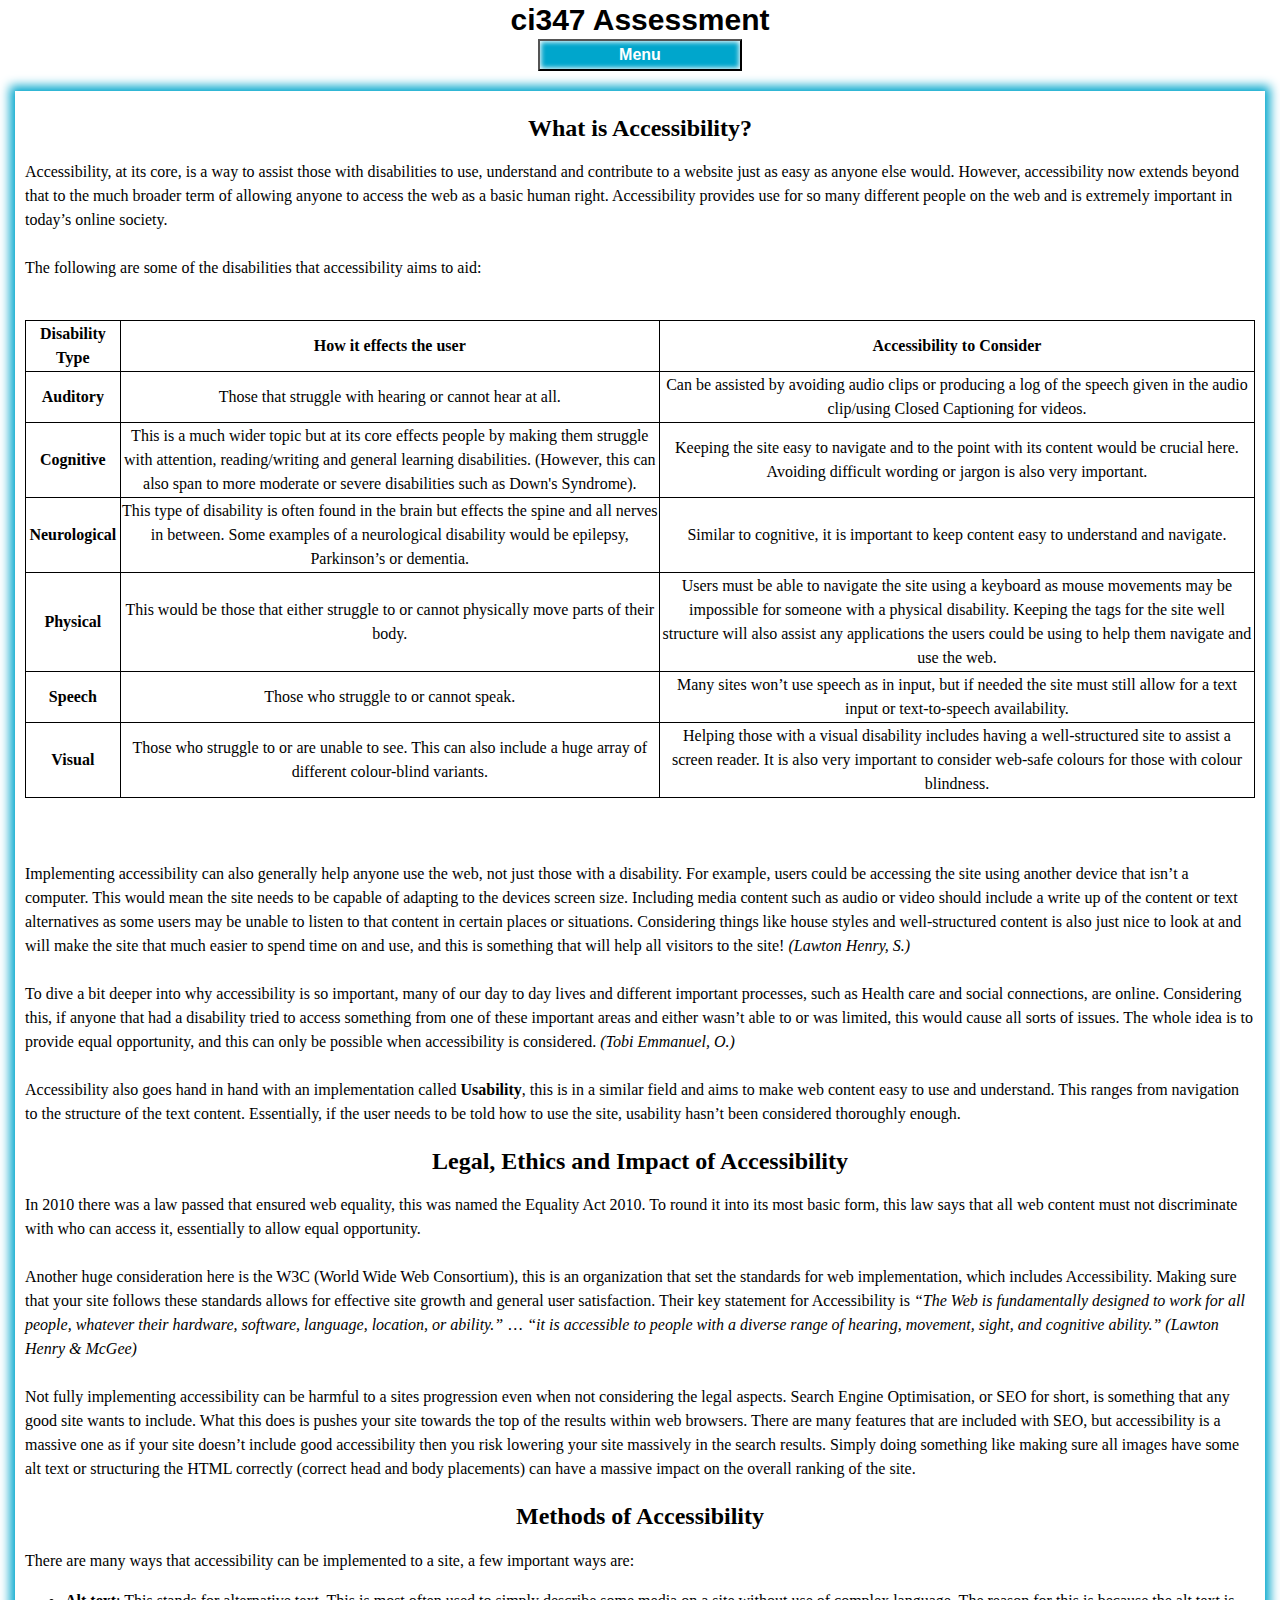
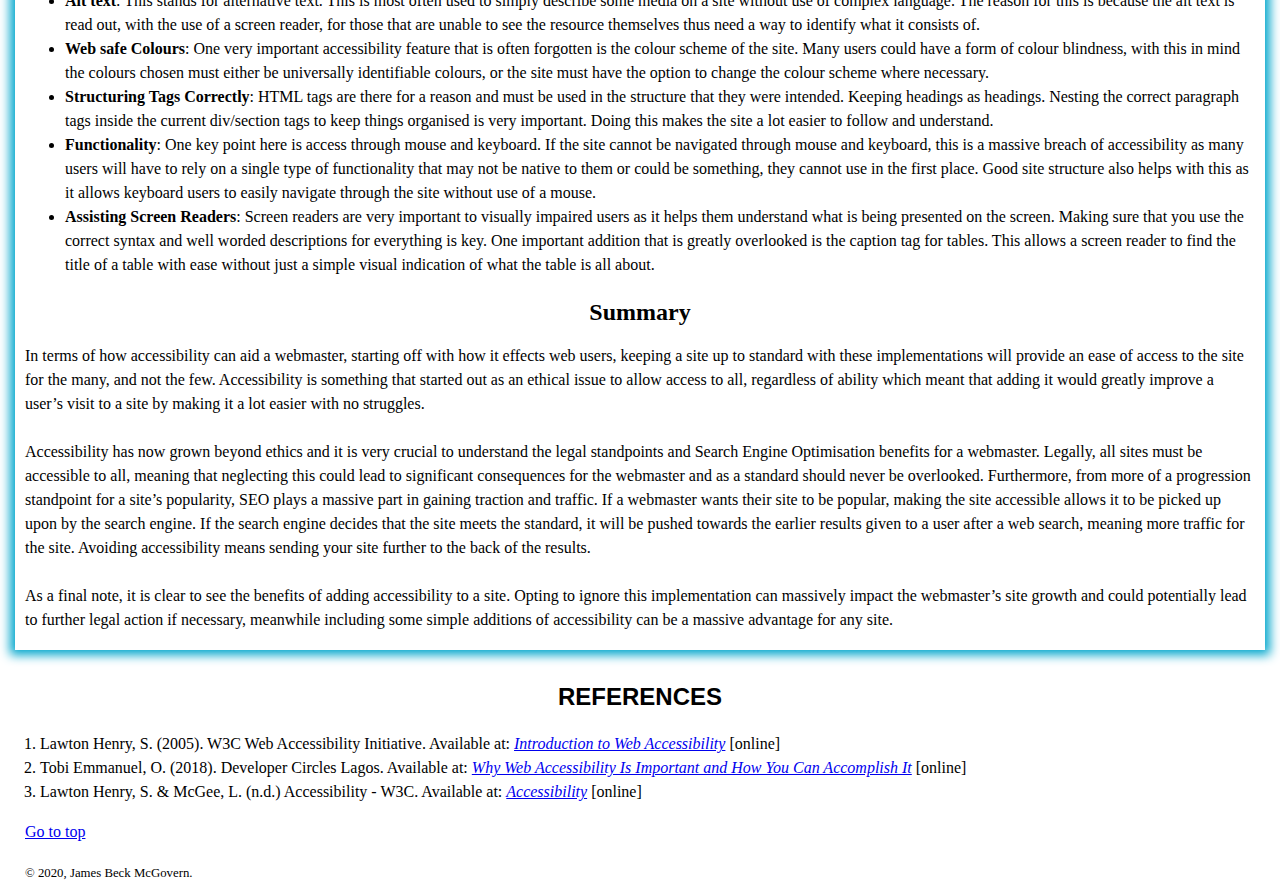
<file: index.html>
<!DOCTYPE html>

<html lang="en">
    <head><meta http-equiv="Content-Type" content="text/html; charset=utf-8">
        <meta name="viewport" content="width=device-width, initial-scale=1"/>

        <link rel="stylesheet" type="text/css" href="normalize.css">
        <link rel="stylesheet" type="text/css" href="styles.css">
        
        <link rel="shortcut icon" href="favicon.ico">

		
    <title>Accessibility Options for a Webmaster</title>
   	 	
	</head>

<body class='center'>
    <script src="default.js"></script>
    <a id="top"></a>
	<div id="wrapper">
    <header>
        <h6>ci347 Assessment</h6>
	</header>


    <div id="mySidenav" class="sidenav">
      <a href="javascript:void(0)" class="closebtn" onclick="closeNav()">&times;</a>
      <a href="index.html">What is Accessibility?</a>
      <a href="demo.html">Integrating Accessibility</a>
      <a href="apache.html">Setting up Apache</a>
      <a href="reflection.html">Reflection</a>
    </div>
    <!-- Use any element to open the sidenav -->
    <button class="bCenter" onclick="togNav()" type="button">Menu</button>
    <main>
        <section>
            
            
        <article>
			<header>
			<h4>What is Accessibility?</h4>
			</header>
				<p> 
				Accessibility, at its core, is a way to assist those with disabilities to use, understand and contribute to a website just as easy as anyone else would. However, accessibility now extends beyond that to the much broader term of allowing anyone to access the web as a basic human right. Accessibility provides use for so many different people on the web and is extremely important in today’s online society.
                <br/><br/>
                The following are some of the disabilities that accessibility aims to aid:
                </p>
                <br/>
                <table style="width:100%">
                  <tr>
                    <th>Disability Type</th>
                    <th>How it effects the user</th>
                    <th>Accessibility to Consider</th>
                  </tr>
                  <tr>
                    <td><strong>Auditory</strong></td>
                    <td>Those that struggle with hearing or cannot hear at all.</td>
                    <td>Can be assisted by avoiding audio clips or producing a log of the speech given in the audio clip/using Closed Captioning for videos.</td>
                  </tr>
                  <tr>
                    <td><strong>Cognitive</strong></td>
                    <td>This is a much wider topic but at its core effects people by making them struggle with attention, reading/writing and general learning disabilities. (However, this can also span to more moderate or severe disabilities such as Down's Syndrome).</td>
                    <td>Keeping the site easy to navigate and to the point with its content would be crucial here. Avoiding difficult wording or jargon is also very important.</td>
                  </tr>
                  <tr>
                    <td><strong>Neurological</strong></td>
                    <td>This type of disability is often found in the brain but effects the spine and all nerves in between. Some examples of a neurological disability would be epilepsy, Parkinson’s or dementia.</td>
                    <td>Similar to cognitive, it is important to keep content easy to understand and navigate.</td>
                  </tr>
                  <tr>
                    <td><strong>Physical</strong></td>
                    <td>This would be those that either struggle to or cannot physically move parts of their body.</td>
                    <td>Users must be able to navigate the site using a keyboard as mouse movements may be impossible for someone with a physical disability. Keeping the tags for the site well structure will also assist any applications the users could be using to help them navigate and use the web.</td>
                  </tr>
                  <tr>
                    <td><strong>Speech</strong></td>
                    <td>Those who struggle to or cannot speak.</td>
                    <td>Many sites won’t use speech as in input, but if needed the site must still allow for a text input or text-to-speech availability.</td>
                  </tr>
                  <tr>
                    <td><strong>Visual</strong></td>
                    <td>Those who struggle to or are unable to see. This can also include a huge array of different colour-blind variants.</td>
                    <td>Helping those with a visual disability includes having a well-structured site to assist a screen reader. It is also very important to consider web-safe colours for those with colour blindness.</td>
                  </tr>
                </table>
                <p>
                <br/><br/>
                Implementing accessibility can also generally help anyone use the web, not just those with a disability. For example, users could be accessing the site using another device that isn’t a computer. This would mean the site needs to be capable of adapting to the devices screen size. Including media content such as audio or video should include a write up of the content or text alternatives as some users may be unable to listen to that content in certain places or situations. Considering things like house styles and well-structured content is also just nice to look at and will make the site that much easier to spend time on and use, and this is something that will help all visitors to the site! <cite>(Lawton Henry, S.)</cite>
                    <br/><br/>
                    To dive a bit deeper into why accessibility is so important, many of our day to day lives and different important processes, such as Health care and social connections, are online. Considering this, if anyone that had a disability tried to access something from one of these important areas and either wasn’t able to or was limited, this would cause all sorts of issues. The whole idea is to provide equal opportunity, and this can only be possible when accessibility is considered. <cite>(Tobi Emmanuel, O.)</cite>
                    <br/><br/>
                    Accessibility also goes hand in hand with an implementation called <strong>Usability</strong>, this is in a similar field and aims to make web content easy to use and understand. This ranges from navigation to the structure of the text content. Essentially, if the user needs to be told how to use the site, usability hasn’t been considered thoroughly enough.
                    </p>
            
            <h4>Legal, Ethics and Impact of Accessibility</h4>
            <p>
                In 2010 there was a law passed that ensured web equality, this was named the Equality Act 2010. To round it into its most basic form, this law says that all web content must not discriminate with who can access it, essentially to allow equal opportunity. 
                <br/><br/>
                Another huge consideration here is the W3C (World Wide Web Consortium), this is an organization that set the standards for web implementation, which includes Accessibility. Making sure that your site follows these standards allows for effective site growth and general user satisfaction. Their key statement for Accessibility is <cite>“The Web is fundamentally designed to work for all people, whatever their hardware, software, language, location, or ability.”</cite> … <cite>“it is accessible to people with a diverse range of hearing, movement, sight, and cognitive ability.”</cite> <cite>(Lawton Henry & McGee)</cite>
                <br/><br/>
                Not fully implementing accessibility can be harmful to a sites progression even when not considering the legal aspects. Search Engine Optimisation, or SEO for short, is something that any good site wants to include. What this does is pushes your site towards the top of the results within web browsers. There are many features that are included with SEO, but accessibility is a massive one as if your site doesn’t include good accessibility then you risk lowering your site massively in the search results. Simply doing something like making sure all images have some alt text or structuring the HTML correctly (correct head and body placements) can have a massive impact on the overall ranking of the site.
                </p>
                
                <h4>Methods of Accessibility</h4>
                <p>
                    There are many ways that accessibility can be implemented to a site, a few important ways are:
                    </p>
                    <ul>
                    <li><strong>Alt text</strong>: This stands for alternative text. This is most often used to simply describe some media on a site without use of complex language. The reason for this is because the alt text is read out, with the use of a screen reader, for those that are unable to see the resource themselves thus need a way to identify what it consists of.</li>
                    <li><strong>Web safe Colours</strong>: One very important accessibility feature that is often forgotten is the colour scheme of the site. Many users could have a form of colour blindness, with this in mind the colours chosen must either be universally identifiable colours, or the site must have the option to change the colour scheme where necessary.</li>
                    <li><strong>Structuring Tags Correctly</strong>: HTML tags are there for a reason and must be used in the structure that they were intended. Keeping headings as headings. Nesting the correct paragraph tags inside the current div/section tags to keep things organised is very important. Doing this makes the site a lot easier to follow and understand.</li>
                    <li><strong>Functionality</strong>: One key point here is access through mouse and keyboard. If the site cannot be navigated through mouse and keyboard, this is a massive breach of accessibility as many users will have to rely on a single type of functionality that may not be native to them or could be something, they cannot use in the first place. Good site structure also helps with this as it allows keyboard users to easily navigate through the site without use of a mouse.</li>
                    <li><strong>Assisting Screen Readers</strong>: Screen readers are very important to visually impaired users as it helps them understand what is being presented on the screen. Making sure that you use the correct syntax and well worded descriptions for everything is key. One important addition that is greatly overlooked is the caption tag for tables. This allows a screen reader to find the title of a table with ease without just a simple visual indication of what the table is all about.</li>
                    </ul>
                    
                    <h4>Summary</h4>
                    <p>
                        In terms of how accessibility can aid a webmaster, starting off with how it effects web users, keeping a site up to standard with these implementations will provide an ease of access to the site for the many, and not the few. Accessibility is something that started out as an ethical issue to allow access to all, regardless of ability which meant that adding it would greatly improve a user’s visit to a site by making it a lot easier with no struggles.<br/><br/>
                        Accessibility has now grown beyond ethics and it is very crucial to understand the legal standpoints and Search Engine Optimisation benefits for a webmaster. Legally, all sites must be accessible to all, meaning that neglecting this could lead to significant consequences for the webmaster and as a standard should never be overlooked. Furthermore, from more of a progression standpoint for a site’s popularity, SEO plays a massive part in gaining traction and traffic. If a webmaster wants their site to be popular, making the site accessible allows it to be picked up upon by the search engine. If the search engine decides that the site meets the standard, it will be pushed towards the earlier results given to a user after a web search, meaning more traffic for the site. Avoiding accessibility means sending your site further to the back of the results.<br/><br/>
                        As a final note, it is clear to see the benefits of adding accessibility to a site. Opting to ignore this implementation can massively impact the webmaster’s site growth and could potentially lead to further legal action if necessary, meanwhile including some simple additions of accessibility can be a massive advantage for any site.

                    </p>
            </article>
        </section>
        <section>
        
        	<h2>REFERENCES</h2>
            
            	<ol>
                	<li>
                	    Lawton Henry, S. (2005). W3C Web Accessibility Initiative. Available at: <cite><a href="https://www.w3.org/WAI/fundamentals/accessibility-intro" target="_blank">Introduction to Web Accessibility</a></cite> [online]
                	</li>
                	<li>
                	    Tobi Emmanuel, O. (2018). Developer Circles Lagos. Available at: <cite><a href="https://medium.com/fbdevclagos/why-web-accessibility-is-important-and-how-you-can-accomplish-it-4f59fda7859c" target="_blank">Why Web Accessibility Is Important and How You Can Accomplish It</a></cite> [online] 
                	</li>
                	<li>
                	    Lawton Henry, S. & McGee, L. (n.d.) Accessibility - W3C. Available at: <cite><a href="https://www.w3.org/standards/webdesign/accessibility" target="_blank">Accessibility</a></cite> [online] 
                	</li>
                </ol>
            
        </section>    
    
    </main>

	<footer>
        <p><a href="#top">Go to top</a></p>
		<small>© 2020, James Beck McGovern.</small>
	</footer>

	</div>

</body></html>
</file>
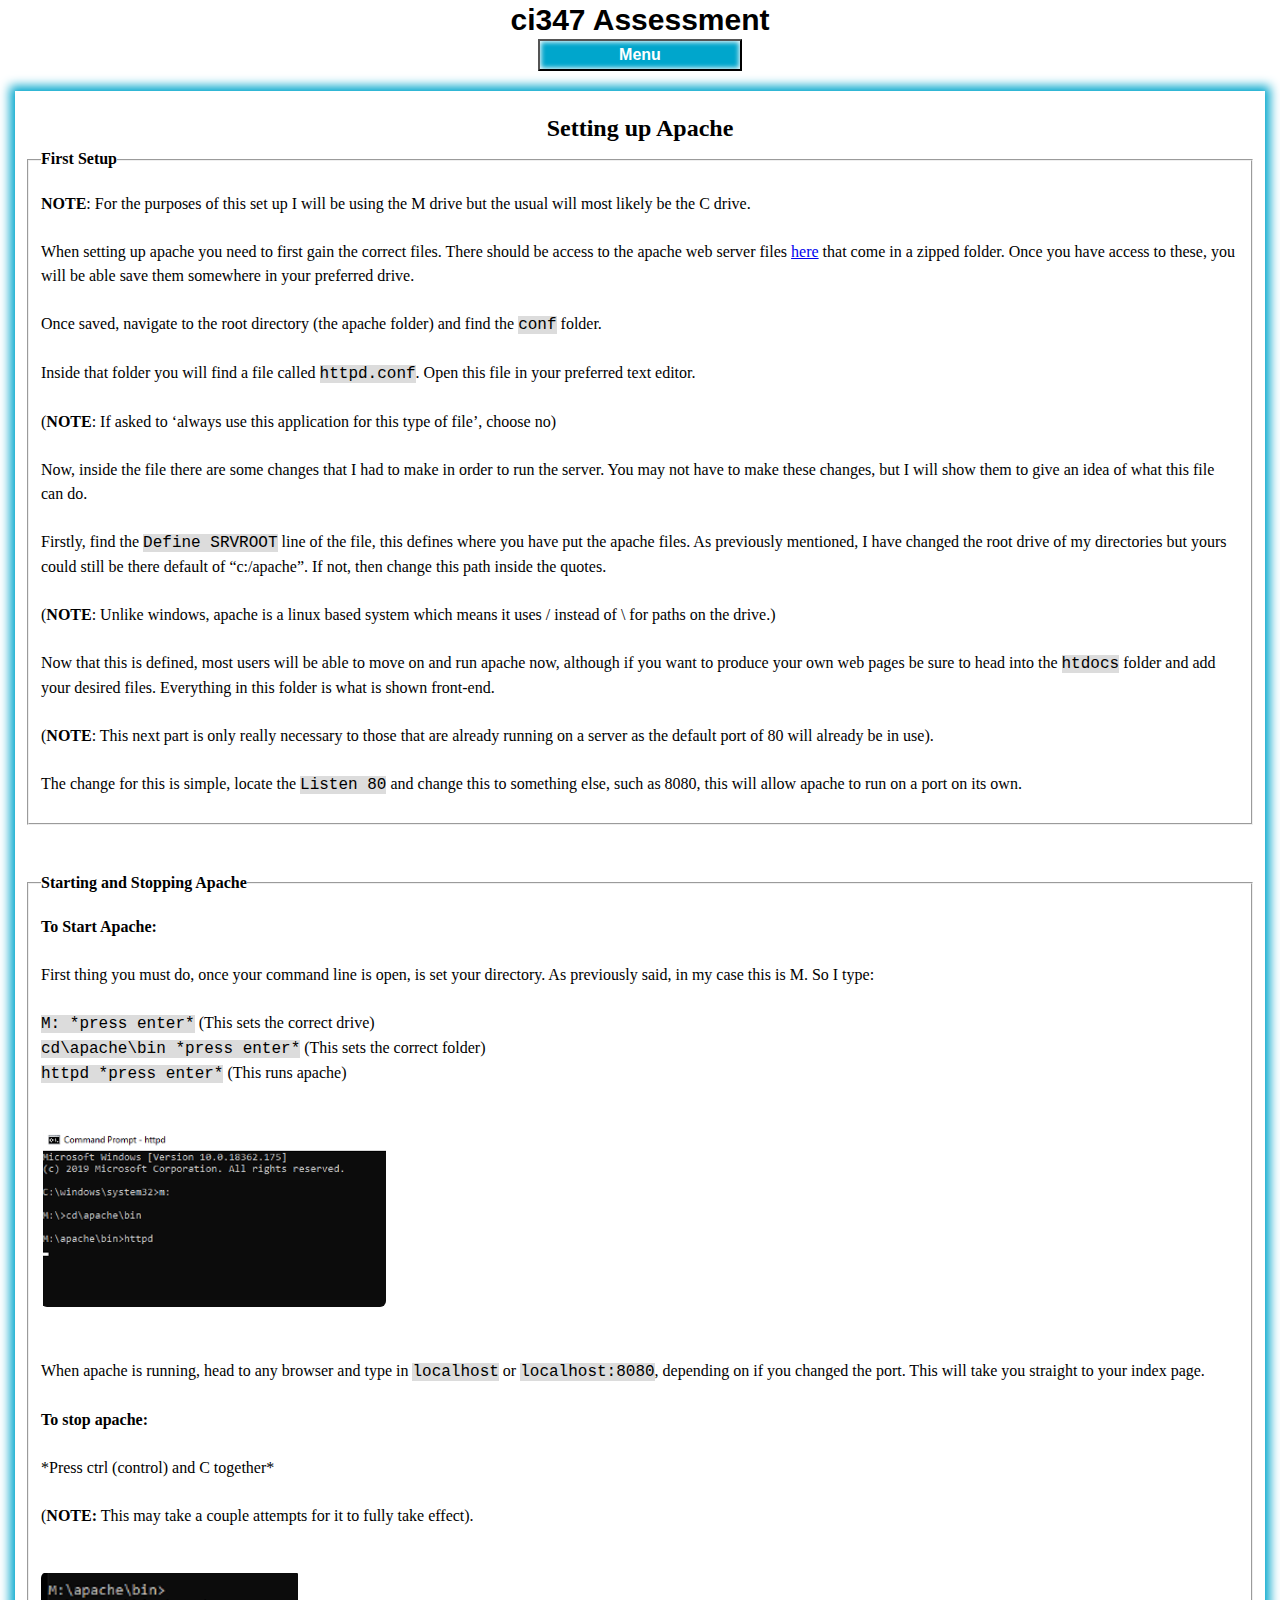
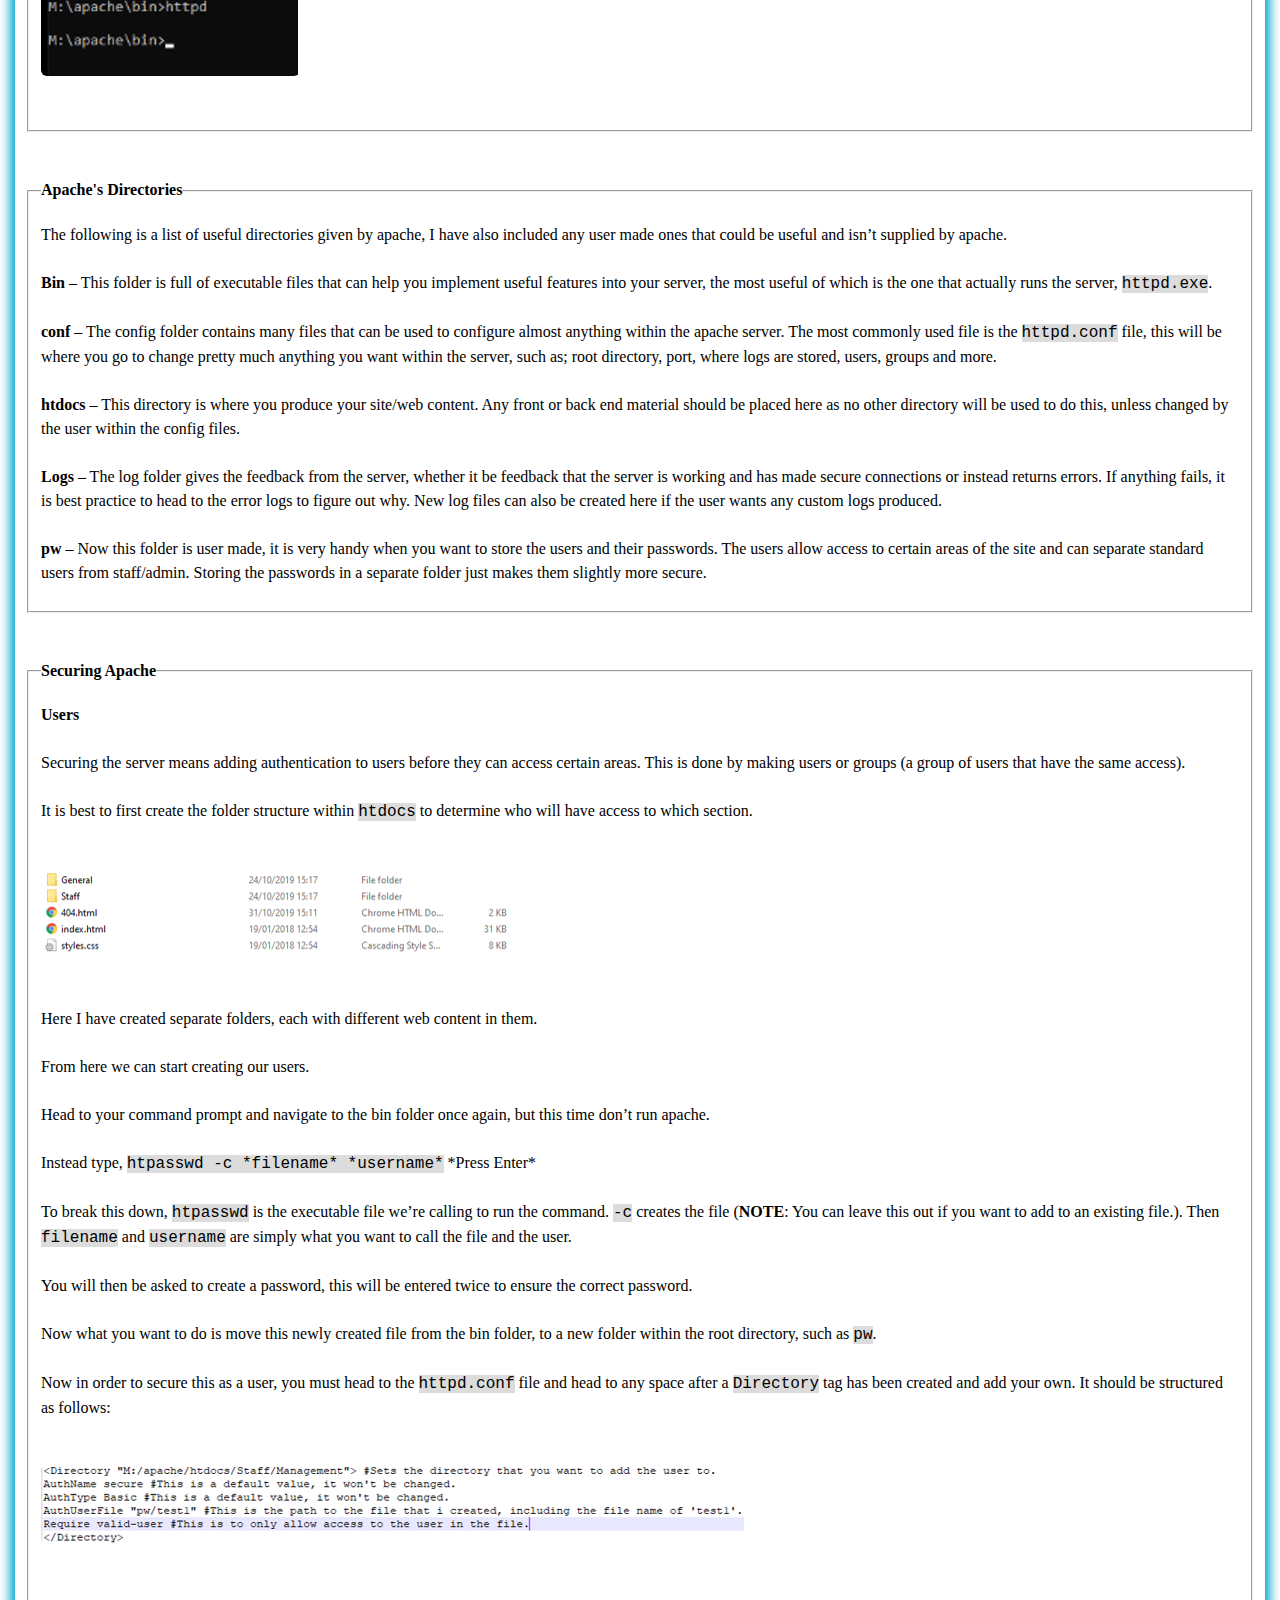
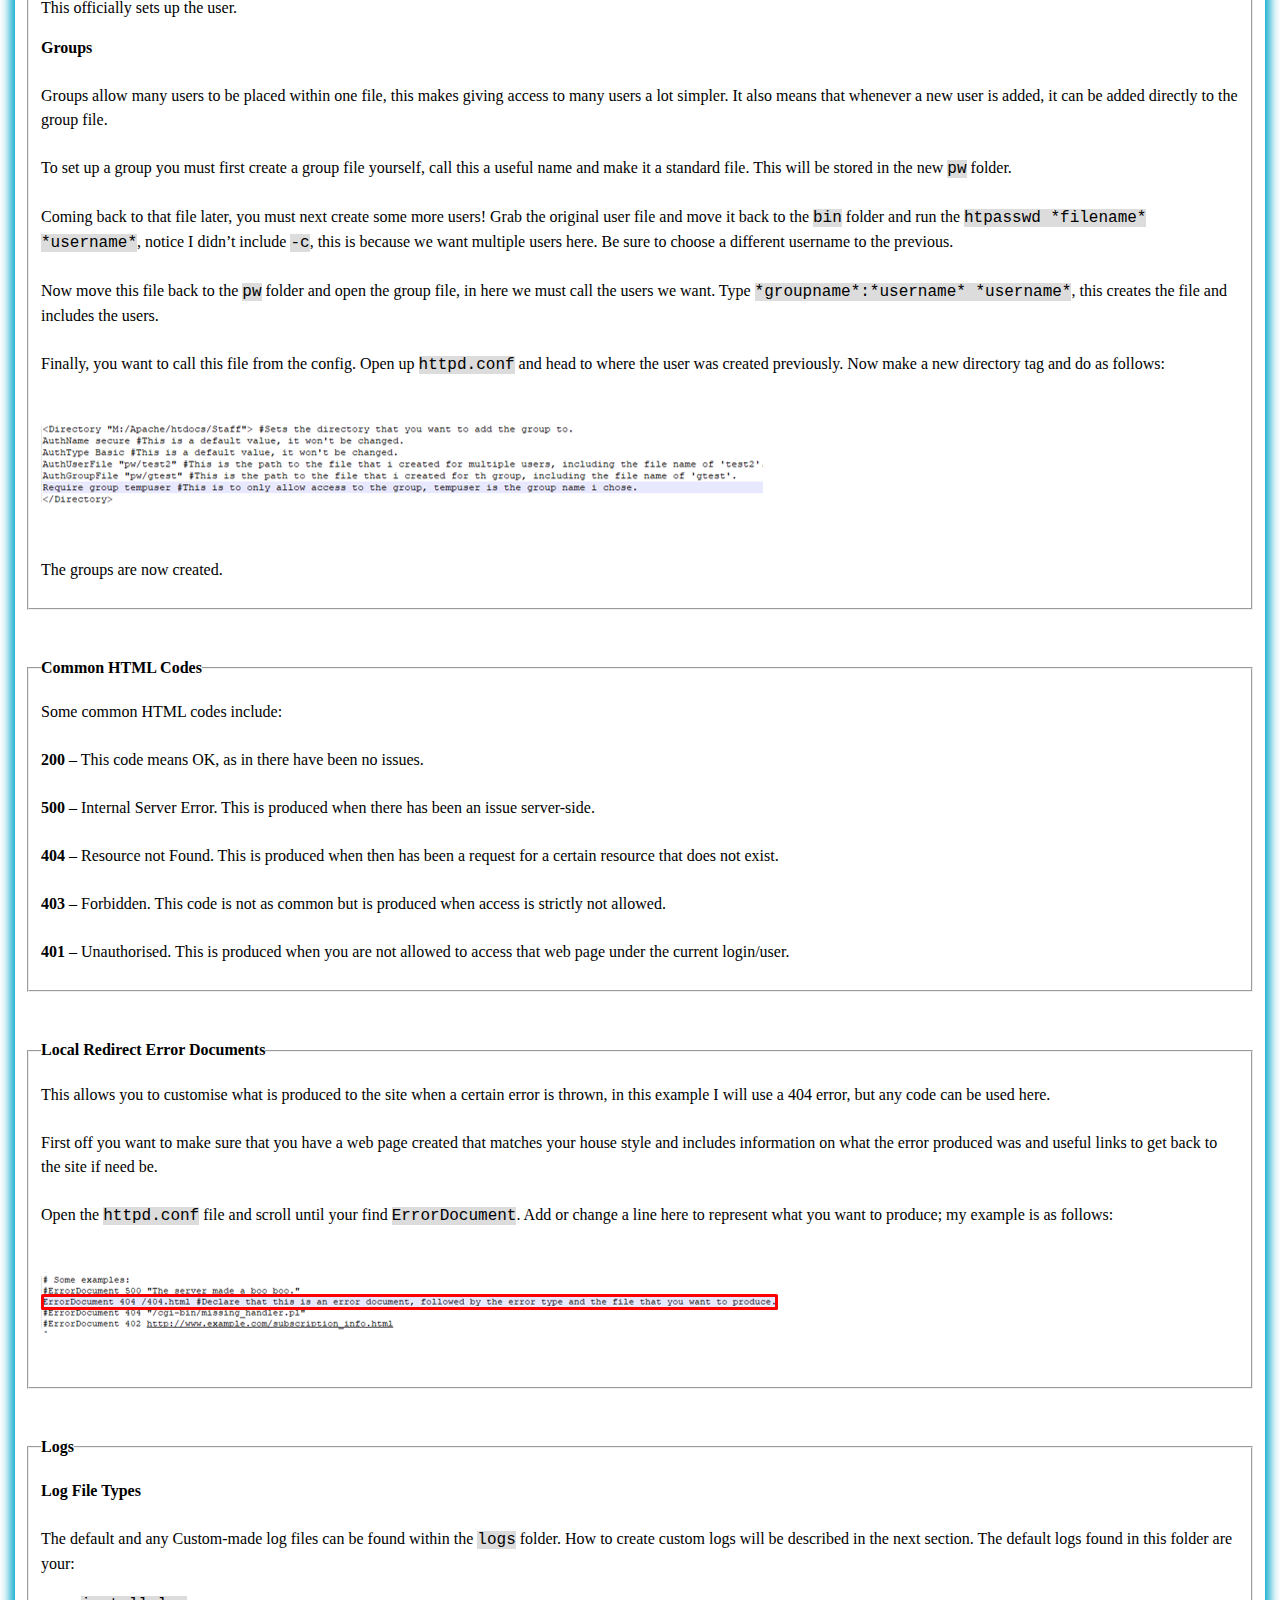
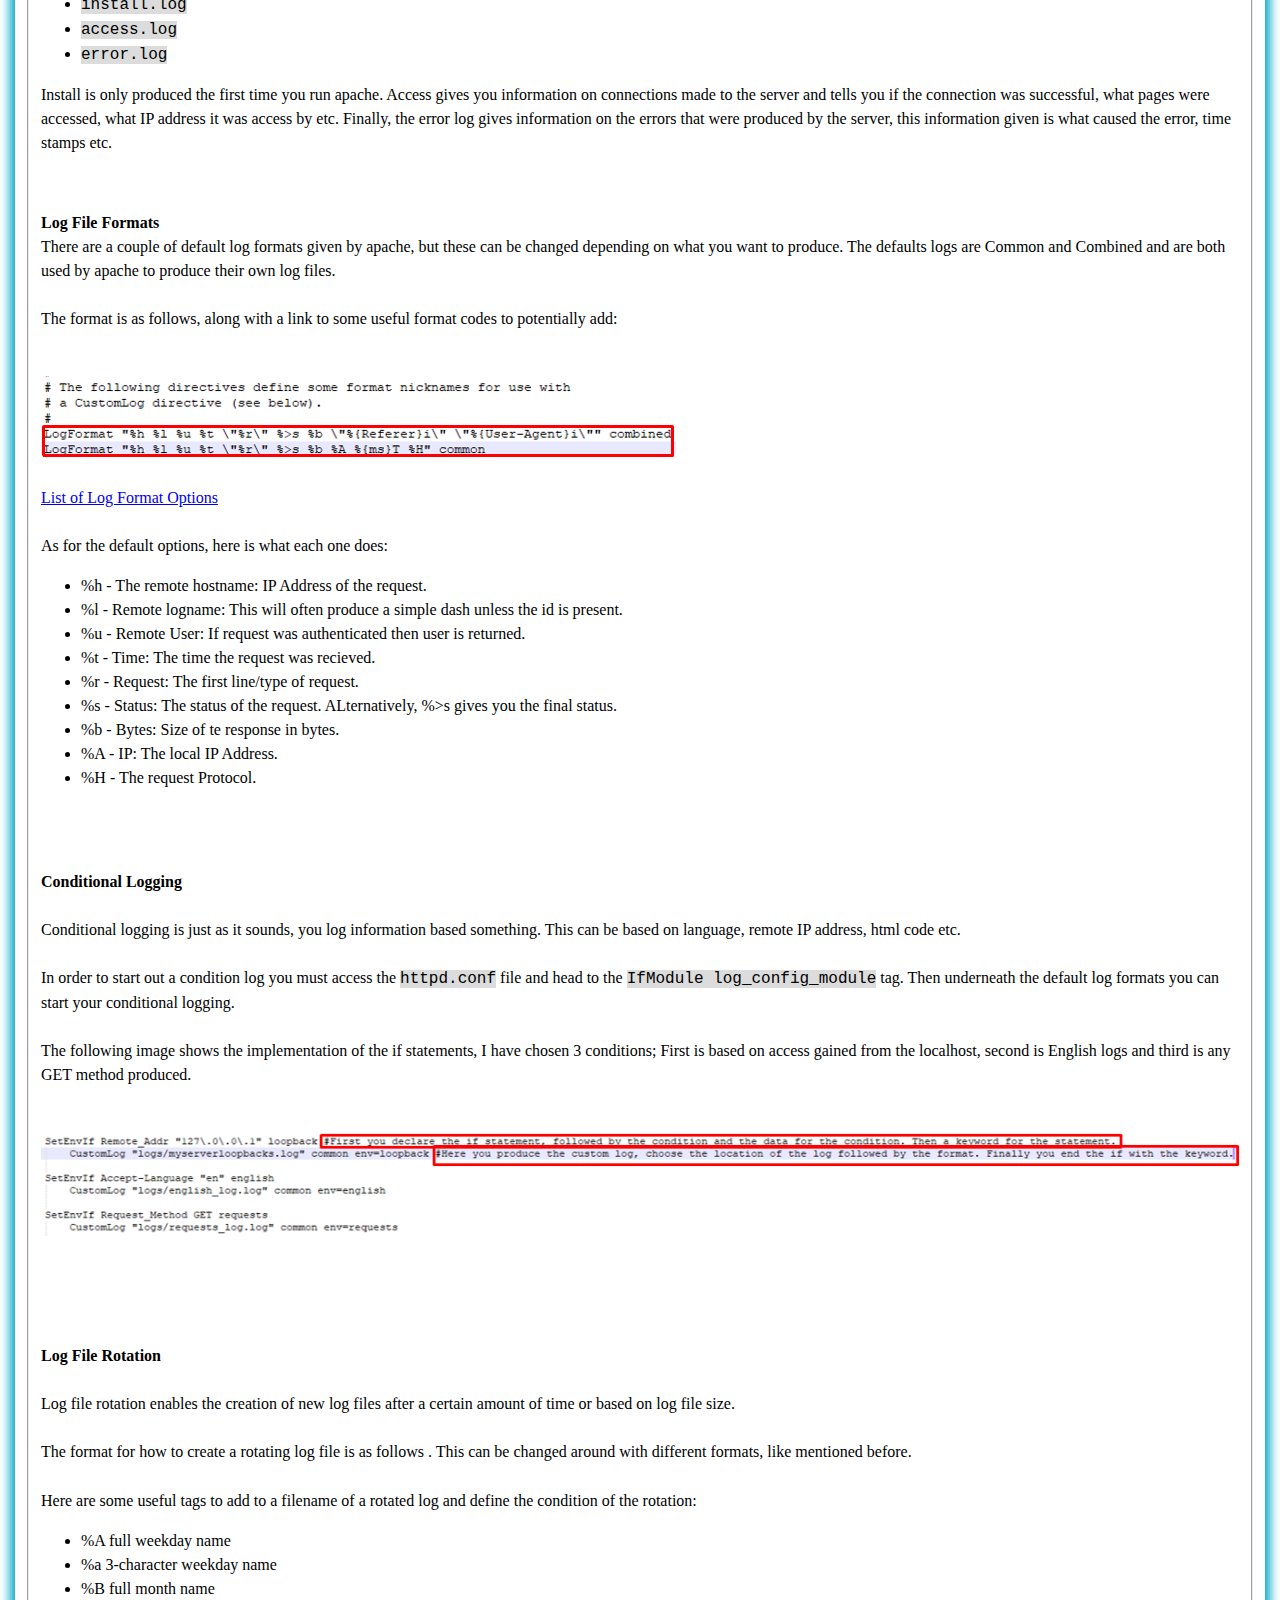
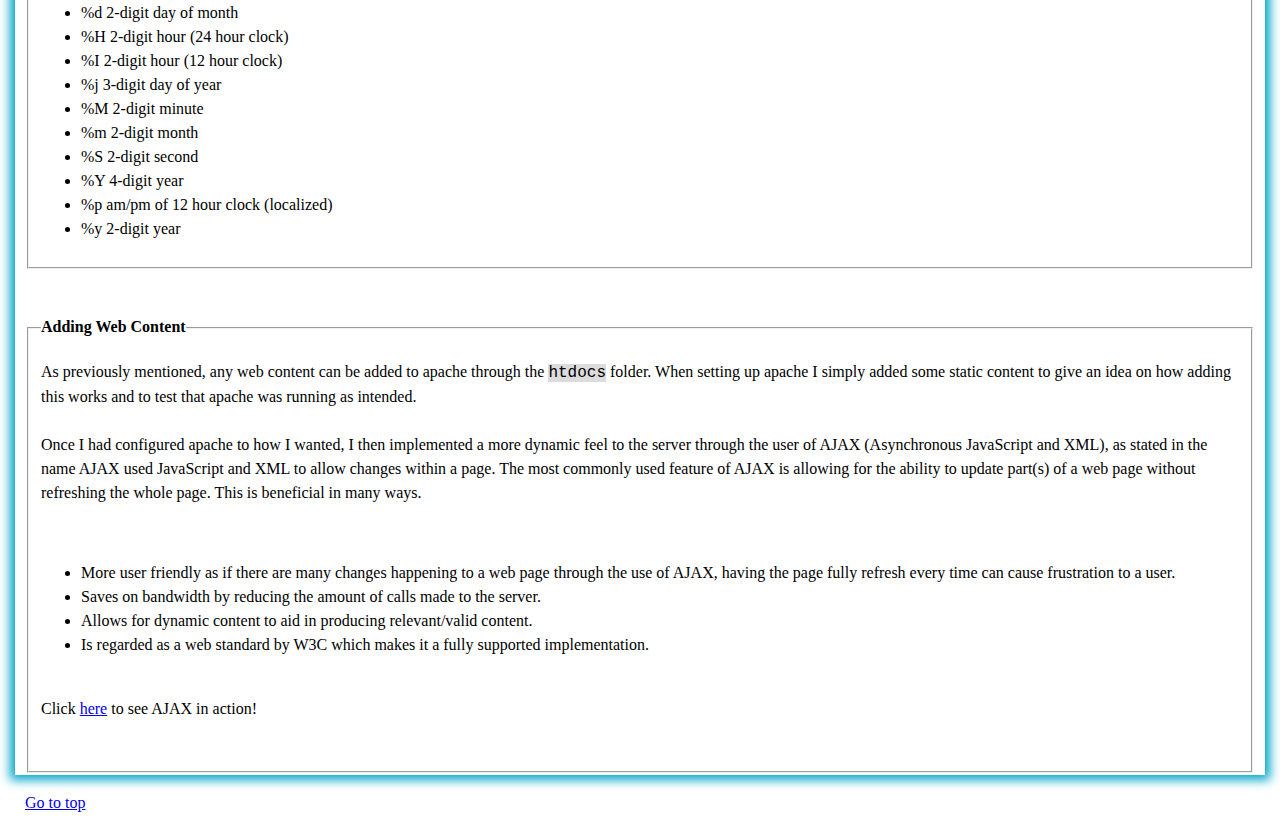
<file: apache.html>
<!DOCTYPE html>

<html lang="en">
    <head><meta http-equiv="Content-Type" content="text/html; charset=utf-8">
        <meta name="viewport" content="width=device-width, initial-scale=1"/>

        <link rel="stylesheet" type="text/css" href="normalize.css">
        <link rel="stylesheet" type="text/css" href="styles.css">
        
        <link rel="shortcut icon" href="favicon.ico">

		
    <title>Accessibility Options for a Webmaster</title>
   	 	
	</head>

<body class='center'>
    <script src="default.js"></script>
    <a id="top"></a>
	<div id="wrapper">
    <header>
        <h6>ci347 Assessment</h6>
	</header>


    <div id="mySidenav" class="sidenav">
      <a href="javascript:void(0)" class="closebtn" onclick="closeNav()">&times;</a>
      <a href="index.html">What is Accessibility?</a>
      <a href="demo.html">Integrating Accessibility</a>
      <a href="apache.html">Setting up Apache</a>
      <a href="reflection.html">Reflection</a>
    </div>
    <!-- Use any element to open the sidenav -->
    <button class="bCenter" onclick="togNav()" type="button">Menu</button>

    

    
    <main>
        <section>
            
            
        <article>
			<header>
			<h4>Setting up Apache</h4>
			</header>
                <fieldset>
                    <legend>First Setup</legend>
                    <p>
                        <strong>NOTE</strong>: For the purposes of this set up I will be using the M drive but the usual will most likely be the C drive.
                        <br/><br/>
                        When setting up apache you need to first gain the correct files. There should be access to the apache web server files <a href="https://httpd.apache.org/download.cgi" target="_new">here</a> that come in a zipped folder. Once you have access to these, you will be able save them somewhere in your preferred drive.
                        <br/><br/>
                        Once saved, navigate to the root directory (the apache folder) and find the <code>conf</code> folder.
                        <br/><br/>
                        Inside that folder you will find a file called <code>httpd.conf</code>. Open this file in your preferred text editor.
                        <br/><br/>
                        (<strong>NOTE</strong>: If asked to ‘always use this application for this type of file’, choose no)
                        <br/><br/>
                        Now, inside the file there are some changes that I had to make in order to run the server. You may not have to make these changes, but I will show them to give an idea of what this file can do.
                        <br/><br/>
                         Firstly, find the <code>Define SRVROOT</code> line of the file, this defines where you have put the apache files. As previously mentioned, I have changed the root drive of my directories but yours could still be there default of “c:/apache”. If not, then change this path inside the quotes.
                         <br/><br/>
                        (<strong>NOTE</strong>: Unlike windows, apache is a linux based system which means it uses / instead of \ for paths on the drive.)
                        <br/><br/>
                        Now that this is defined, most users will be able to move on and run apache now, although if you want to produce your own web pages be sure to head into the <code>htdocs</code> folder and add your desired files. Everything in this folder is what is shown front-end.
                        <br/><br/>
                        (<strong>NOTE</strong>: This next part is only really necessary to those that are already running on a server as the default port of 80 will already be in use).
                        <br/><br/>
                        The change for this is simple, locate the <code>Listen 80</code> and change this to something else, such as 8080, this will allow apache to run on a port on its own.
                    </p>
                    
                </fieldset>
                
                <br/><br/>
                
            <fieldset>
                    <legend>Starting and Stopping Apache</legend>
                    <p>
                        <strong>To Start Apache:</strong>
                        <br/><br/>
                        First thing you must do, once your command line is open, is set your directory. As previously said, in my case this is M. So I type:
                        <br/><br/>
                        <code>M: *press enter*</code> (This sets the correct drive) 
                        <br/>
                        <code>cd\apache\bin *press enter*</code> (This sets the correct folder) 
                        <br/>
                        <code>httpd *press enter*</code> (This runs apache)
                        <br/><br/>
                        <img src="images/astart.png" alt="A command prompt window displaying apache start up" />
                        <br/><br/>
                        When apache is running, head to any browser and type in <code>localhost</code> or <code>localhost:8080</code>, depending on if you changed the port. This will take you straight to your index page.
                        <br/><br/>
                        <strong>To stop apache:</strong>
                        <br/><br/>
                        *Press ctrl (control) and C together*
                        <br/><br/>
                        (<strong>NOTE:</strong> This may take a couple attempts for it to fully take effect).
                        <br/><br/>
                        <img src="images/astop.png" alt="A command prompt window displaying apache shut down" />

                    </p>
                    
                </fieldset>
                
                <br/><br/>
                
                <fieldset>
                    <legend>Apache's Directories</legend>
                    <p>
                        
                    The following is a list of useful directories given by apache, I have also included any user made ones that could be useful and isn’t supplied by apache.
                        <br/><br/>
                        <strong>Bin</strong> – This folder is full of executable files that can help you implement useful features into your server, the most useful of which is the one that actually runs the server, <code>httpd.exe</code>.
                        <br/><br/>
                        <strong>conf</strong> – The config folder contains many files that can be used to configure almost anything within the apache server. The most commonly used file is the <code>httpd.conf</code> file, this will be where you go to change pretty much anything you want within the server, such as; root directory, port, where logs are stored, users, groups and more.
                        <br/><br/>
                        <strong>htdocs</strong> – This directory is where you produce your site/web content. Any front or back end material should be placed here as no other directory will be used to do this, unless changed by the user within the config files.
                        <br/><br/>
                        <strong>Logs</strong> – The log folder gives the feedback from the server, whether it be feedback that the server is working and has made secure connections or instead returns errors. If anything fails, it is best practice to head to the error logs to figure out why. New log files can also be created here if the user wants any custom logs produced.
                        <br/><br/>
                        <strong>pw</strong> – Now this folder is user made, it is very handy when you want to store the users and their passwords. The users allow access to certain areas of the site and can separate standard users from staff/admin. Storing the passwords in a separate folder just makes them slightly more secure.
                    </p>
                </fieldset>
                
                <br/><br/>
                
                <fieldset>
                    <legend>Securing Apache</legend>
                    <p>
                        <strong>Users</strong>
                        <br/><br/>
                        Securing the server means adding authentication to users before they can access certain areas. This is done by making users or groups (a group of users that have the same access). 
                        <br/><br/>
                        It is best to first create the folder structure within <code>htdocs</code> to determine who will have access to which section.
                        <br/><br/>
                        <img src="images/ausers.png" />
                        <br/><br/>
                        Here I have created separate folders, each with different web content in them.
                        <br/><br/>
                        From here we can start creating our users.
                        <br/><br/>
                        Head to your command prompt and navigate to the bin folder once again, but this time don’t run apache.
                        <br/><br/>
                        Instead type, <code>htpasswd -c *filename* *username*</code> *Press Enter*
                        <br/><br/>
                        To break this down, <code>htpasswd</code> is the executable file we’re calling to run the command. <code>-c</code> creates the file (<strong>NOTE</strong>: You can leave this out if you want to add to an existing file.). Then <code>filename</code> and <code>username</code> are simply what you want to call the file and the user.
                        <br/><br/>
                        You will then be asked to create a password, this will be entered twice to ensure the correct password.
                        <br/><br/>
                        Now what you want to do is move this newly created file from the bin folder, to a new folder within the root directory, such as <code>pw</code>.
                        <br/><br/>
                        Now in order to secure this as a user, you must head to the <code>httpd.conf</code> file and head to any space after a <code>Directory</code> tag has been created and add your own. It should be structured as follows:
                        <br/><br/>
                        <img src="images/auserconf.png" />
                        <br/><br/>
                        This officially sets up the user.
                    </p>
                    
                    <p>
                        <strong>Groups</strong>
                        <br/><br/>
                        Groups allow many users to be placed within one file, this makes giving access to many users a lot simpler. It also means that whenever a new user is added, it can be added directly to the group file.
                        <br/><br/>
                        To set up a group you must first create a group file yourself, call this a useful name and make it a standard file. This will be stored in the new <code>pw</code> folder.
                        <br/><br/>
                        Coming back to that file later, you must next create some more users! Grab the original user file and move it back to the <code>bin</code> folder and run the <code>htpasswd *filename* *username*</code>, notice I didn’t include <code>-c</code>, this is because we want multiple users here. Be sure to choose a different username to the previous.
                        <br/><br/>
                        Now move this file back to the <code>pw</code> folder and open the group file, in here we must call the users we want. Type <code>*groupname*:*username* *username*</code>, this creates the file and includes the users.
                        <br/><br/>
                        Finally, you want to call this file from the config. Open up <code>httpd.conf</code> and head to where the user was created previously. Now make a new directory tag and do as follows:
                        <br/><br/>
                        <img src="images/agroupconf.png" />
                        <br/><br/>
                        The groups are now created.
                    </p>
                </fieldset>
                
                <br/><br/>
            
                <fieldset>
                    <legend>Common HTML Codes</legend>
                    <p>
                        Some common HTML codes include:
                        <br/><br/>
                        <strong>200</strong> – This code means OK, as in there have been no issues.
                        <br/><br/>
                        <strong>500</strong> – Internal Server Error. This is produced when there has been an issue server-side.
                        <br/><br/>
                        <strong>404</strong> – Resource not Found. This is produced when then has been a request for a certain resource that does not exist.
                        <br/><br/>
                        <strong>403</strong> – Forbidden. This code is not as common but is produced when access is strictly not allowed.
                        <br/><br/>
                        <strong>401</strong> – Unauthorised. This is produced when you are not allowed to access that web page under the current login/user.
                    </p>
                </fieldset>
                
                <br/><br/>
                
                <fieldset>
                    <legend>Local Redirect Error Documents</legend>
                    <p>
                        This allows you to customise what is produced to the site when a certain error is thrown, in this example I will use a 404 error, but any code can be used here.
                        <br/><br/>
                        First off you want to make sure that you have a web page created that matches your house style and includes information on what the error produced was and useful links to get back to the site if need be.
                        <br/><br/>
                        Open the <code>httpd.conf</code> file and scroll until your find <code>ErrorDocument</code>. Add or change a line here to represent what you want to produce; my example is as follows:
                        <br/><br/>
                        <img src="images/aerror.png" />
                    </p>
                </fieldset>
                
                <br/><br/>
                
                <fieldset>
                    <legend>Logs</legend>
                    <p>
                        <strong>Log File Types</strong>
                        <br/><br/>
                        The default and any Custom-made log files can be found within the <code>logs</code> folder. How to create custom logs will be described in the next section. The default logs found in this folder are your:
                        <br/>
                        </p>
                        <ul>
                            <li><code>install.log</code></li>
                            <li><code>access.log</code></li>
                            <li><code>error.log</code></li>
                        </ul>
                        <p>
                        Install is only produced the first time you run apache. Access gives you information on connections made to the server and tells you if the connection was successful, what pages were accessed, what IP address it was access by etc. Finally, the error log gives information on the errors that were produced by the server, this information given is what caused the error, time stamps etc.
                        </p>
                    
                    <br/>
                    
                    <p>
                        <strong>Log File Formats</strong>
                        <br/>
                        There are a couple of default log formats given by apache, but these can be changed depending on what you want to produce. The defaults logs are Common and Combined and are both used by apache to produce their own log files.
                        <br/><br/>
                        The format is as follows, along with a link to some useful format codes to potentially add:
                        <br/><br/>
                        <img src="images/alogs.png" />
                        <br/>
                        <a href="http://httpd.apache.org/docs/current/mod/mod_log_config.html" target="_new" >List of Log Format Options</a>
                        <br/><br/>
                        As for the default options, here is what each one does:
                    </p>
                    <ul>
                        <li>%h - The remote hostname: IP Address of the request.</li>
                        <li>%l - Remote logname: This will often produce a simple dash unless the id is present.</li>
                        <li>%u - Remote User: If request was authenticated then user is returned.</li>
                        <li>%t - Time: The time the request was recieved.</li>
                        <li>%r - Request: The first line/type of request.</li>
                        <li>%s - Status: The status of the request. ALternatively, %>s gives you the final status.</li>
                        <li>%b - Bytes: Size of te response in bytes.</li>
                        <li>%A - IP: The local IP Address.</li>
                        <li>%H - The request Protocol.</li>
                    </ul>
                    
                    <br/><br/>
                    <p>
                        <strong>Conditional Logging</strong>
                        <br/><br/>
                        Conditional logging is just as it sounds, you log information based something. This can be based on language, remote IP address, html code etc.
                        <br/><br/>
                        In order to start out a condition log you must access the <code>httpd.conf</code> file and head to the <code>IfModule log_config_module</code> tag. Then underneath the default log formats you can start your conditional logging. 
                        <br/><br/>
                        The following image shows the implementation of the if statements, I have chosen 3 conditions; First is based on access gained from the localhost, second is English logs and third is any GET method produced.
                        <br/><br/>
                        <img src="images/acondlog.png" />
                    </p>
                    
                    <br/><br/>
                    <p>
                        <strong>Log File Rotation</strong>
                        <br/><br/>
                        Log file rotation enables the creation of new log files after a certain amount of time or based on log file size.
                        <br/><br/>
                        The format for how to create a rotating log file is as follows <code></code>. This can be changed around with different formats, like mentioned before.
                        <br/><br/>
                        Here are some useful tags to add to a filename of a rotated log and define the condition of the rotation:
                    </p>
                    <ul>
                        <li>%A full weekday name</li>
                        <li>%a 3-character weekday name</li>
                        <li>%B full month name</li>
                        <li>%d 2-digit day of month</li>
                        <li>%H 2-digit hour (24 hour clock)</li> 
                        <li>%I 2-digit hour (12 hour clock)</li>
                        <li>%j 3-digit day of year</li>
                        <li>%M 2-digit minute</li>
                        <li>%m 2-digit month </li>
                        <li>%S 2-digit second </li>
                        <li>%Y 4-digit year</li>
                        <li>%p am/pm of 12 hour clock (localized)</li>
                        <li>%y 2-digit year</li>
                    </ul>
                    
                </fieldset>
                
                <br/><br/>
                
                <fieldset>
                    <legend>Adding Web Content</legend>
                    <p>
                        As previously mentioned, any web content can be added to apache through the <code>htdocs</code> folder. When setting up apache I simply added some static content to give an idea on how adding this works and to test that apache was running as intended.
                        <br/><br/>
                        Once I had configured apache to how I wanted, I then implemented a more dynamic feel to the server through the user of AJAX (Asynchronous JavaScript and XML), as stated in the name AJAX used JavaScript and XML to allow changes within a page. The most commonly used feature of AJAX is allowing for the ability to update part(s) of a web page without refreshing the whole page. This is beneficial in many ways.
                        </p>
                        <br/>
                        <ul>
                            <li>More user friendly as if there are many changes happening to a web page through the use of AJAX, having the page fully refresh every time can cause frustration to a user.</li>
                            <li>Saves on bandwidth by reducing the amount of calls made to the server.</li>
                           <li>Allows for dynamic content to aid in producing relevant/valid content.</li>
                            <li>Is regarded as a web standard by W3C which makes it a fully supported implementation.</li>
                        </ul>
                        <p>
                        <br/>
                        Click <a href="http://jbm15.brighton.domains/ci347/AJAX/XML_AJAX.htm" target="_new" >here</a> to see AJAX in action!
                        <br/><br/>
                    </p>
                </fieldset>
            </article>
    
        
        </section>
    
    </main>

	<footer>
        <p><a href="#top">Go to top</a></p>
		<small>© 2020, James Beck McGovern.</small>
	</footer>

	</div>
</body></html>
</file>
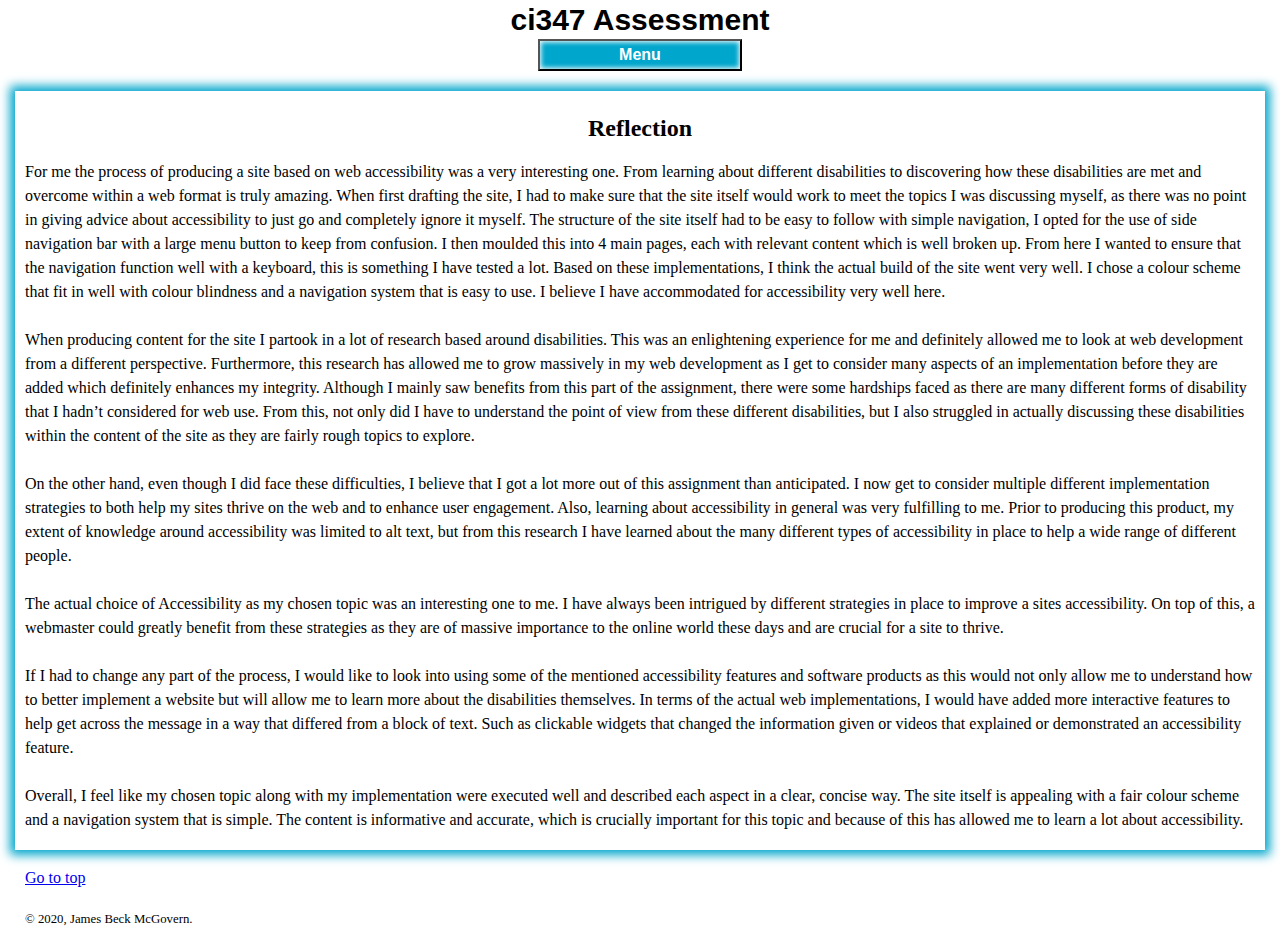
<file: reflection.html>
<!DOCTYPE html>

<html lang="en">
    <head><meta http-equiv="Content-Type" content="text/html; charset=utf-8">
        <meta name="viewport" content="width=device-width, initial-scale=1"/>

        <link rel="stylesheet" type="text/css" href="normalize.css">
        <link rel="stylesheet" type="text/css" href="styles.css">
        
        <link rel="shortcut icon" href="favicon.ico">

		
    <title>Accessibility Options for a Webmaster</title>
   	 	
	</head>

<body class='center'>
    <script src="default.js"></script>
    <a id="top"></a>
	<div id="wrapper">
    <header>
        <h6>ci347 Assessment</h6>
	</header>


    <div id="mySidenav" class="sidenav">
      <a href="javascript:void(0)" class="closebtn" onclick="closeNav()">&times;</a>
      <a href="index.html">What is Accessibility?</a>
      <a href="demo.html">Integrating Accessibility</a>
      <a href="apache.html">Setting up Apache</a>
      <a href="reflection.html">Reflection</a>
    </div>
    <!-- Use any element to open the sidenav -->
    <button class="bCenter" onclick="togNav()" type="button">Menu</button>

    

    
    <main>
        <section>
        <article>
			<header>
			<h4>Reflection</h4>
			</header>
				<p> 
				For me the process of producing a site based on web accessibility was a very interesting one. From learning about different disabilities to discovering how these disabilities are met and overcome within a web format is truly amazing. When first drafting the site, I had to make sure that the site itself would work to meet the topics I was discussing myself, as there was no point in giving advice about accessibility to just go and completely ignore it myself. The structure of the site itself had to be easy to follow with simple navigation, I opted for the use of side navigation bar with a large menu button to keep from confusion. I then moulded this into 4 main pages, each with relevant content which is well broken up. From here I wanted to ensure that the navigation function well with a keyboard, this is something I have tested a lot. Based on these implementations, I think the actual build of the site went very well. I chose a colour scheme that fit in well with colour blindness and a navigation system that is easy to use. I believe I have accommodated for accessibility very well here.
				<br/><br/>
                    When producing content for the site I partook in a lot of research based around disabilities. This was an enlightening experience for me and definitely allowed me to look at web development from a different perspective. Furthermore, this research has allowed me to grow massively in my web development as I get to consider many aspects of an implementation before they are added which definitely enhances my integrity. Although I mainly saw benefits from this part of the assignment, there were some hardships faced as there are many different forms of disability that I hadn’t considered for web use. From this, not only did I have to understand the point of view from these different disabilities, but I also struggled in actually discussing these disabilities within the content of the site as they are fairly rough topics to explore.
                    <br/><br/>
                    On the other hand, even though I did face these difficulties, I believe that I got a lot more out of this assignment than anticipated. I now get to consider multiple different implementation strategies to both help my sites thrive on the web and to enhance user engagement. Also, learning about accessibility in general was very fulfilling to me. Prior to producing this product, my extent of knowledge around accessibility was limited to alt text, but from this research I have learned about the many different types of accessibility in place to help a wide range of different people.
                    <br/><br/>
                    The actual choice of Accessibility as my chosen topic was an interesting one to me. I have always been intrigued by different strategies in place to improve a sites accessibility. On top of this, a webmaster could greatly benefit from these strategies as they are of massive importance to the online world these days and are crucial for a site to thrive.
                    <br/><br/>
                    If I had to change any part of the process, I would like to look into using some of the mentioned accessibility features and software products as this would not only allow me to understand how to better implement a website but will allow me to learn more about the disabilities themselves. In terms of the actual web implementations, I would have added more interactive features to help get across the message in a way that differed from a block of text. Such as clickable widgets that changed the information given or videos that explained or demonstrated an accessibility feature.
                    <br/><br/>
                    Overall, I feel like my chosen topic along with my implementation were executed well and described each aspect in a clear, concise way. The site itself is appealing with a fair colour scheme and a navigation system that is simple. The content is informative and accurate, which is crucially important for this topic and because of this has allowed me to learn a lot about accessibility.

                </p>
            </article>
        </section>
        
    </main>

	<footer>
        <p><a href="#top">Go to top</a></p>
		<small>© 2020, James Beck McGovern.</small>
	</footer>
	</div>
</body></html>
</file>
<file: styles.css>
html {
    background: #ffffff;
    background-color: #00a6cc;
}

body {
    background: #fff;
    /*box-shadow: 0 0 0.625em 0.25em #000000;*/
    color: #00a6cc;
    font-family: Verdana, Cambria, 'Hoefler Text', 'Liberation Serif', Times, 'Times New Roman', 'serif';
    font-size: 1em;
    line-height: 1.5;
    margin: 0;
    max-width: 100%;
    padding: 0 0 0.625em 0;
}


/* The side navigation menu */
.sidenav {
  height: 100%; /* 100% Full-height */
  width: 0; /* 0 width - change this with JavaScript */
  position: fixed; /* Stay in place */
  z-index: 1; /* Stay on top */
  top: 0; /* Stay at the top */
  left: 0;
  background-color: #111;
  overflow-x: hidden; /* Disable horizontal scroll */
  padding-top: 60px; /* Place content 60px from the top */
  transition: 0.5s; /* 0.5 second transition effect to slide in the sidenav */
}

/* The navigation menu links */
.sidenav a {
  padding: 8px 8px 8px 32px;
  text-decoration: none;
  font-size: 25px;
  color: #00a6cc;
  display: block;
  transition: 0.3s;
}

/* When you mouse over the navigation links, change their color */
.sidenav a:hover {
  color: #f1f1f1;
}

/* Position and style the close button (top right corner) */
.sidenav .closebtn {
  position: absolute;
  top: 0;
  right: 25px;
  font-size: 36px;
  margin-left: 50px;
}

/* Style page content - use this if you want to push the page content to the right when you open the side navigation */
#main {
  transition: margin-left .5s;
  padding: 20px;
}

/* On smaller screens, where height is less than 450px, change the style of the sidenav (less padding and a smaller font size) */
@media screen and (max-height: 450px) {
  .sidenav {padding-top: 15px;}
  .sidenav a {font-size: 18px;}
}

.center {
    margin: auto;
}

.centertext{
    text-align: center;
}

.bCenter{
    width: 16%;
    margin-left: 42%;
    margin-right: 42%
}

code {
 background-color:#DCDCDC;
}

.fleft{
    float:left;
}

.fright{
    float:right;
}

.link {
    text-decoration:none;
}

/*This is an attempt at making a the site display the current active page on the navbar.*/
.current {
    background-color: #ffffff;
    color: #000000;
    box-shadow: inset 0 0 0.1em 0.1em #000000;
    border-bottom: 0.1875em solid #FFFFFF;
}

a {
}

span{
     cursor:pointer;
     color:blue;
     text-decoration:underline;
}

span:hover {
     text-decoration:none;
     text-shadow: 1px 1px 1px #555;
}

p {
	font-family: Verdana, Cambria, 'Hoefler Text', 'Liberation Serif', Times, 'Times New Roman', 'serif';
	color: #000000;
	font-size: 1em;
}

h1, h2 {
    color: #000;
    font-weight: 600;
    line-height: 1.3;
    text-align: center;
    padding-top: 0;
}


h3 {
    color: #000;
    font-weight: 600;
    line-height: 1.3;
    font-family: Verdana, sans-serif;

}

h2 {
    margin-top: 1.3em;
    font-family: Verdana, sans-serif;
}

h4 {
    color: #000;
    font-weight: 600;
    line-height: 1.3;
    font-size: 1.500em;
    text-align: center;
    margin-top: 20px;
    margin-bottom: 5px;
}

h5 {
    color: #000;
    font-weight: 600;
    line-height: 1.3;
    font-size:16px;
}

h6 {
    color: #000;
    font-weight: 600;
    line-height: 1.3;
    font-size: 1.875em;
    text-align: center;
    font-family: Verdana, sans-serif;
    padding-bottom: 0;
    margin-top: 0;
    margin-bottom: 0;
}

/*This is my fallback font in case the brighton pier font doesn't work.*/
b {
    font-weight: 900;
    font-family: Verdana, sans-serif;
}

article {
    background-color: #ffffff;
    box-shadow: 0 0 0.625em 0.3125em;
    padding-top: 0.125em;
    padding-left: 0.625em;
    padding-right: 0.625em;
    padding-bottom: 0.125em;
    margin-top: 1.25em;
    margin-left: 0.9375em;
    margin-right: 0.9375em;
}

img {
    background: transparent;
    border-radius: 0.375em;
    display: inline-block;
    max-width: 100%;
    margin: 1.3em auto;
    opacity: 1.0;
    filter: alpha(opacity=50);
    padding: 0;
    z-index: 1;
}

video{
    display: block;
    width: 40.74%;
    height: auto;
    margin: auto;
}

figure {
    max-width: 54em;
    text-align: center;
}

.fltleft {
    float: left;
    margin-right: 0.5em;
}

.clear {
    clear: both;
}

small {
    color: #000000;
}

section {
    padding-top: 0;
}

table, th, td {
    border: 0.0625em solid black;
    border-collapse: collapse;
    /*border-color: transparent;*/
    color: #000000;
}

td {
    text-align: center;
}

.tr1{
    //border-width: medium;
    align-content: center;
    width: 92em;
}

legend {
    text-align: left;
    color: #000;
    font-weight: 600;
    line-height: 1.3;
    font-size:16px;
}

table{
    margin-bottom: 1em;
}

header {
    padding-bottom: 0;
}

main    {
    padding-top: 0;
}

/*I wanted all of my inputs to be the same size to make the form look better and keep consistent.*/
input {
    width: 11em;
}

.inp1 {
    width: auto;
}


textarea {
    
}

/*I styled my buttons to keep them consistent with the sites house style.*/
button {
    color: #FFFFFF;
    font-weight: bold;
    background-color: #00a6cc;
    box-shadow: inset 0 0 0.3125em 0.0625em #ffffff;
    width: 6em;
    height: 2em;
    margin-right: 3em;
    margin-left: 3em;
    text-align: center;
    cursor: pointer;
}

button:hover {
    color: #000000;
    background-color: #FFFFFF;
    box-shadow: inset 0 0 0.3125em 0.0625em #000000;
}

footer{
    margin-left: 1.5625em;
}


/*The following defines what I want the site to appear like on smaller devices.*/
@media screen and (max-width: 864px){

body{
    font-size: 0.8em;
}

/* ul {
    list-style-type: none;
    margin: 0;
    padding: 0;
    overflow: hidden;
    background-color: #00a6cc;
}*/
    
li.nav{
    border-right: 0.0625em solid #bbb;
    float: left;
    width: 100%;
}

li.nav:last-child {
    border-right: none;
}

/* This is for just one of the nav buttons */
li.nav a{
    display: flex;
    flex-direction: column;
    color: #ffffff;
    text-align: center;
    padding: 0.8em 0.8em;
    text-decoration: none;
    font-size: 1.25em;
    font-weight: bold;
    box-shadow: 0 0 0 0.1em #000000;
    border-bottom: 0.1875em solid #005DAA;
    box-shadow: inset 0 0 0.1em 0.1em #ffffff;   
}

li.nav a:hover {
    background-color: #ffffff;
    color: #000000;
    box-shadow: inset 0 0 0.1em 0.1em #000000;    
}
    
.active {
    background-color: #ffffff;
    color: #000000;
    box-shadow: inset 0 0 0.1em 0.1em #000000;
    border-bottom: 0.1875em solid #FFFFFF;
}

nav {
    top: 0;
    z-index: 100;
}
    
table {
     width: auto;
}
    
form {
    text-align: center;
    align-content: center;
    width: 18.75em;
    margin: auto;
}
    
button{
    margin-bottom: 1em;
}

li {
    color: #000000;
}
}/* End of media query tag ---------------------------------------*/

/*The following defines what I want the site to appear like on larger devices/monitors.*/
@media screen and (min-width: 865px)
{
/*ul {
    list-style-type: none;
    margin: 0;
    padding: 0;
    overflow: hidden;
    background-color: #00a6cc;
}*/

li.nav{
    border-right: 0.0625em solid #bbb;
    float: left;
}

li.nav:last-child {
    border-right: none;
}

/* This is for just one of the nav buttons */
li.nav a{
    display: inline-block;
    color: #ffffff;
    text-align: center;
    padding: 0.8em 0.8em;
    text-decoration: none;
    font-size: 1.25em;
    font-weight: bold;
    box-shadow: 0px 0px 0 0.1em #000000;
    border-bottom: 0.1875em solid #005DAA;
    box-shadow: inset 0 0 0.1em 0.1em #ffffff;   
    width: 12.78em;
    
}

li.nav a:hover {
    background-color: #ffffff;
    color: #000000;
    box-shadow: inset 0 0 0.1em 0.1em #000000;    
}

.active {
    background-color: #ffffff;
    color: #000000;
    box-shadow: inset 0 0 0.1em 0.1em #000000;
    border-bottom: 0.1875em solid #FFFFFF;
}

nav {
    position: fixed;
    top: 0;
    z-index: 100;
}

li {
    color: #000000;
}
form {
    text-align: center;
    margin-left: 12em;
    width: 30em;
    align-content: center;
}
} /* End of media query tag ---------------------------------------*/
</file>
